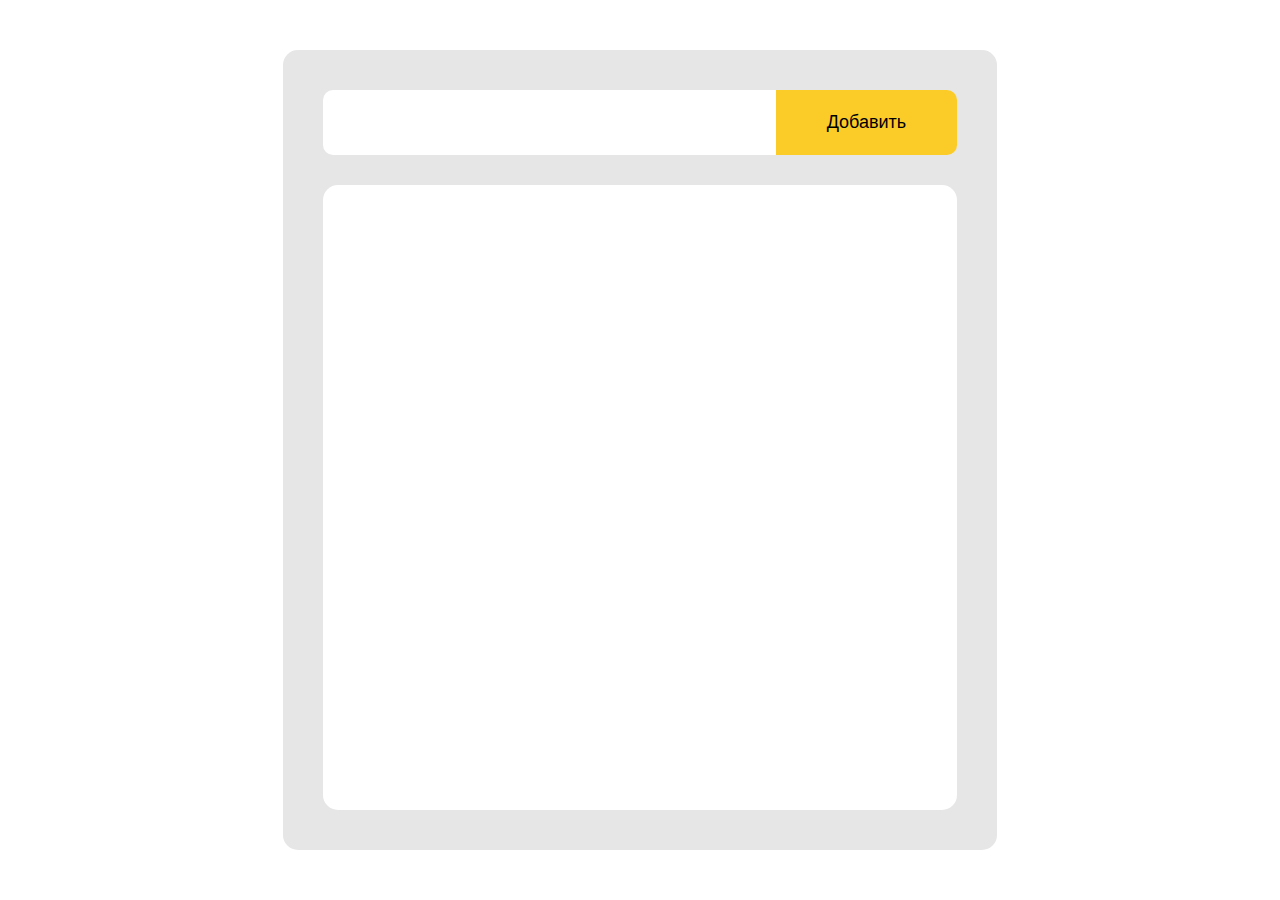
<file: ToDo/index.html>
<!DOCTYPE html>
<html lang="en">

<head>
    <meta charset="UTF-8">
    <meta name="viewport" content="width=device-width, initial-scale=1.0">
    <link rel="stylesheet" href="style.css">
    <script src="script.js"></script>
    <link rel="stylesheet" href="style.css">
    <link rel="preconnect" href="https://fonts.googleapis.com">
    <link rel="preconnect" href="https://fonts.gstatic.com" crossorigin>
    <link rel="preconnect" href="https://fonts.googleapis.com">
    <link rel="preconnect" href="https://fonts.gstatic.com" crossorigin>
    <link href="https://fonts.googleapis.com/css2?family=Inter:wght@100;200;300;400;500;600;700;800;900&display=swap"
        rel="stylesheet">
    <title>ToDo</title>
</head>

<body>
    <div class="wrapper">
        <div class="container">
            <div class="controls">
                <input class="controls__input" type="text" name="textbox" id="input">
                <button class="controls__btn" type="button" id="addButton">Добавить</button>                
            </div>
            <div class="container__item">
                <ul class="container__item-task" id="element">
                    <!-- <li class="item">
                        <label class="item__label">
                        <input type="checkbox" class="item__checkbox">
                        <p class="item__text">Some task ToDo</p>
                        </label>
                        <button class="item__delete-button">
                        <img src="delete.svg" alt="Удалить задачу"> </button>
                    </li>

                        
                            <li class="item"><input type="checkbox" class="item__checkbox">
                            <p class="item__text">Some task ToDo</p></li> -->
                    
                </ul>
            </div>

        </div>


    </div>

</body>

</html>
</file>
<file: ToDo/style.css>
* {
    margin: 0;
    padding: 0;
}

body {
    font-family: 'Inter', sans-serif;
  }

ul {
    list-style-type: none;
  }
  
  /* Убрать полосу прокрутки для всей страницы */
  ::-webkit-scrollbar {
    width: 0;
    
  }

.wrapper {
  justify-content: center;
  display: flex;
  align-items: center;
  height: 100vh;
}

.container {
  width: 634px;
  height: 80%;
  padding: 40px;
  background: #E6E6E6;
  border-radius: 15px;
  display: grid;
  grid-template-rows: auto 1fr;
  gap: 30px;
}

.controls {
  display: grid;
  grid-template-columns: 1fr 0.4fr;
  height: 65px;
  /* border-radius: 10px 0px 0px 10px; */
}

.controls__input {
  background: white;
  border-radius: 10px 0 0 10px;
  border: none;
  font-size: 18px;
  padding: 0 20px;
}

.controls__btn {
  /* justify-content: center; */
  background: #FBCC28;
  border-radius: 0 10px 10px 0;
  border: none;
  font-size: 18px;
  cursor: pointer;
}

.container__item {
  display: flex;
  flex-direction: column;
  gap: 14px;
  padding: 21px;
  border-radius: 15px;
  background: #FFF;
  overflow: auto;
}

.container__item-task {
  display: flex;
  flex-direction: column;
  gap: 15px;
  padding: 20px;
  border-radius: 15px;
  background-color: #FFFFFF;
  justify-content: flex-start;
  /* overflow: auto; */
}

.item {
  display: flex;
  justify-content: space-between;
  gap: 14px;
  align-items: center;
  padding: 0 20px;
  background-color: #EBFFED;
  width: auto;
  height: 85px;
  border-radius: 15px;
}

.item__text {
  text-align: center;
}

.item__checkbox {
  width: 25px;
  height: 25px;
}

.item__text {
    font-size: 18px;
}

.item__delete-button {
  background: none;
  border: none;
  cursor: pointer;
  display: flex;
  justify-content: center;
  align-items: center;
  width: 29px;
}

.item__label {
    display: flex;
    align-items: center;
    gap: 14px;
}
</file>
